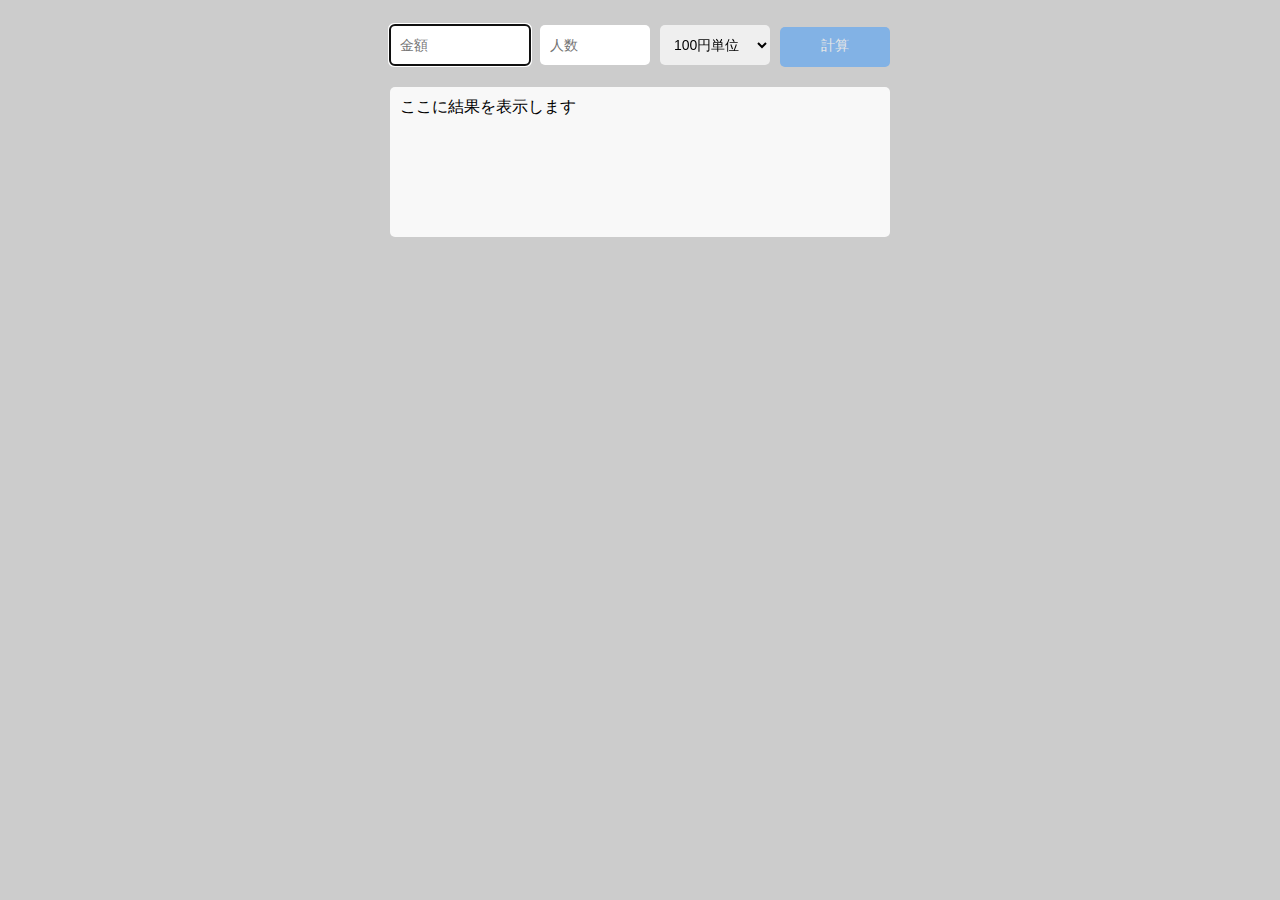
<file: index.html>
<!DOCTYPE html>
<html lang="ja">
<head>
    <meta charset="utf-8">
    <title>電卓</title>
    <link rel="stylesheet" href="style2.css">
</head>

<body>
    <div class="container">
        <div class="input-area">
            <input type="text" id="price" placeholder="金額">
            <input type="text" id="num" placeholder="人数">

            <select id="unit">
                <option value="10">10円単位</option>
                <option value="100" selected>100円単位</option>
                <option value="1000">1000円単位</option>
            </select>   

            <div id="btn" class="disabled">計算</div>
        </div>
        <div class="result-area">
            <p id="result">ここに結果を表示します</p>
            <div id="reset" class="hidden">もう一度計算する</div>
        </div>
    </div>
    <script src="main2-1.js"></script>
</body>




</html>
</file>
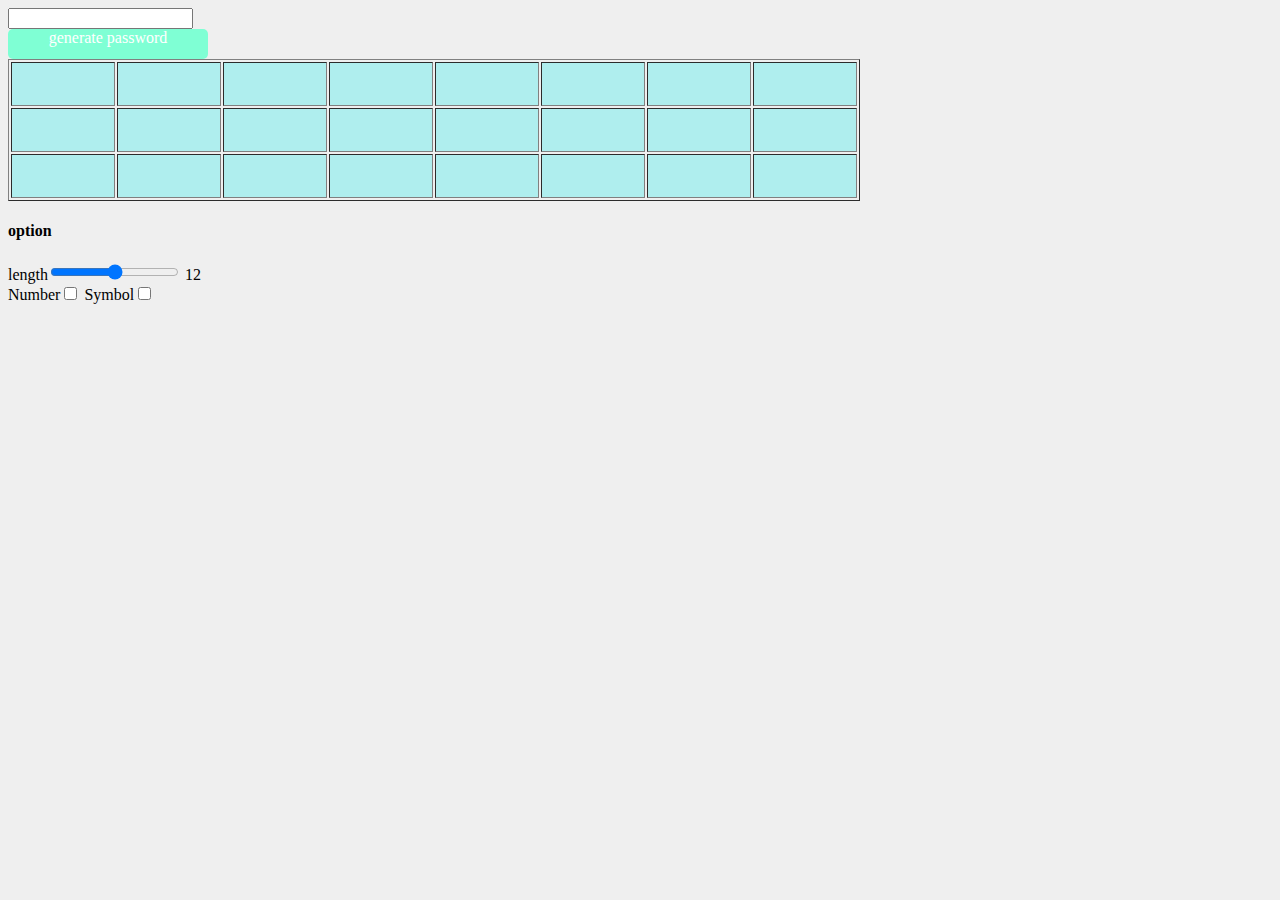
<file: password.html>
<!DOCTYPE html>
<html lang="ja">
<head>
    <meta charset="utf-8">
    <title>ジェネレータ</title>
    <link rel="stylesheet" href="styles4.css">
</head>

<body>
    <div id="passbox1">
        <form>
                <input type="text" id="passbox2"><br>
        </form>
    </div>

    <div id="btn">generate password</div>

    <div>
        <table border="1" id="passlist">
            <tbody>
            <tr>
                <td id="td1"></td>
                <td></td>
                <td></td>
                <td></td>
                <td></td>
                <td></td>
                <td></td>
                <td></td>
            </tr>
            <tr>
                <td></td>
                <td></td>
                <td></td>
                <td></td>
                <td></td>
                <td></td>
                <td></td>
                <td></td>
            </tr>
            <tr>
                <td></td>
                <td></td>
                <td></td>
                <td></td>
                <td></td>
                <td></td>
                <td></td>
                <td></td>
            </tr>
        </tbody>
            
        </table>
    </div>

    <h4>option</h4>

    <div class="option">
        <form name="slider">
        length<input id="range" type="range" min="8" max="16" default="8">
        <span id="value">12</span><br>
        </form>

        <form name="option">
        Number<input id="number" type="checkbox">
        Symbol<input id="symbol" type="checkbox">
        </form>

    </div>  

    <script src="main3.js"></script>
</body>
</html>
</file>
<file: style2.css>
@charset "utf-8";

body{
    background: #ccc;
    font-size: 16px;
    font-family: Arial, sans-serif;
}

.container{
    width: 500px;
    margin: 25px auto;

}

#price, #num, #unit{
    font-size: 14px;
    box-sizing: border-box;
    padding: 10px;
    height: 40px;
    border-radius: 5px;
    border: none;
    margin-right: 10px;
}

#price{
    width: 140px;
}

#num, 
#unit{
    width: 110px;
}

#btn{
    cursor: pointer;
    display: inline-block;
    box-sizing: border-box;
    width: 110px;
    height: 40px;
    padding: 10px;
    background: #3897fd;
    border-radius: 5px;
    font-size: 14px;
    text-align: center;
    color: #fff;
}

.input-area{
    font-size: 0;
    margin-bottom: 20px;
}

.result-area{
    background-color: #F8F8F8;
    padding: 10px;
    height: 130px;
    border-radius: 5px;
    position: relative;

}

#result{
    margin: 0;
}

#reset{
    text-decoration: underline;
    cursor: pointer;
    position: absolute;
    bottom: 10px;
    right: 10px;
}

#btn.disabled{
    opacity: 0.5;
}

#reset.hidden{
    display: none;
    
}
</file>
<file: styles4.css>
@charset "utf-8";

body{
    background: #efefef;
}

#btn{
    background-color: aquamarine;
    color: white;
    border-radius: 5px;
    width: 200px;
    height: 30px;
    text-align: center;
   
}

.passbox{
    background-color: #F8F8F8;
    padding: 10px;
    height: 130px;
    width: 200px;
    border-radius: 5px;
  
}

td{
    width: 100px;
    height: 40px;
    text-align: center;
    background-color: paleturquoise;
}
</file>
